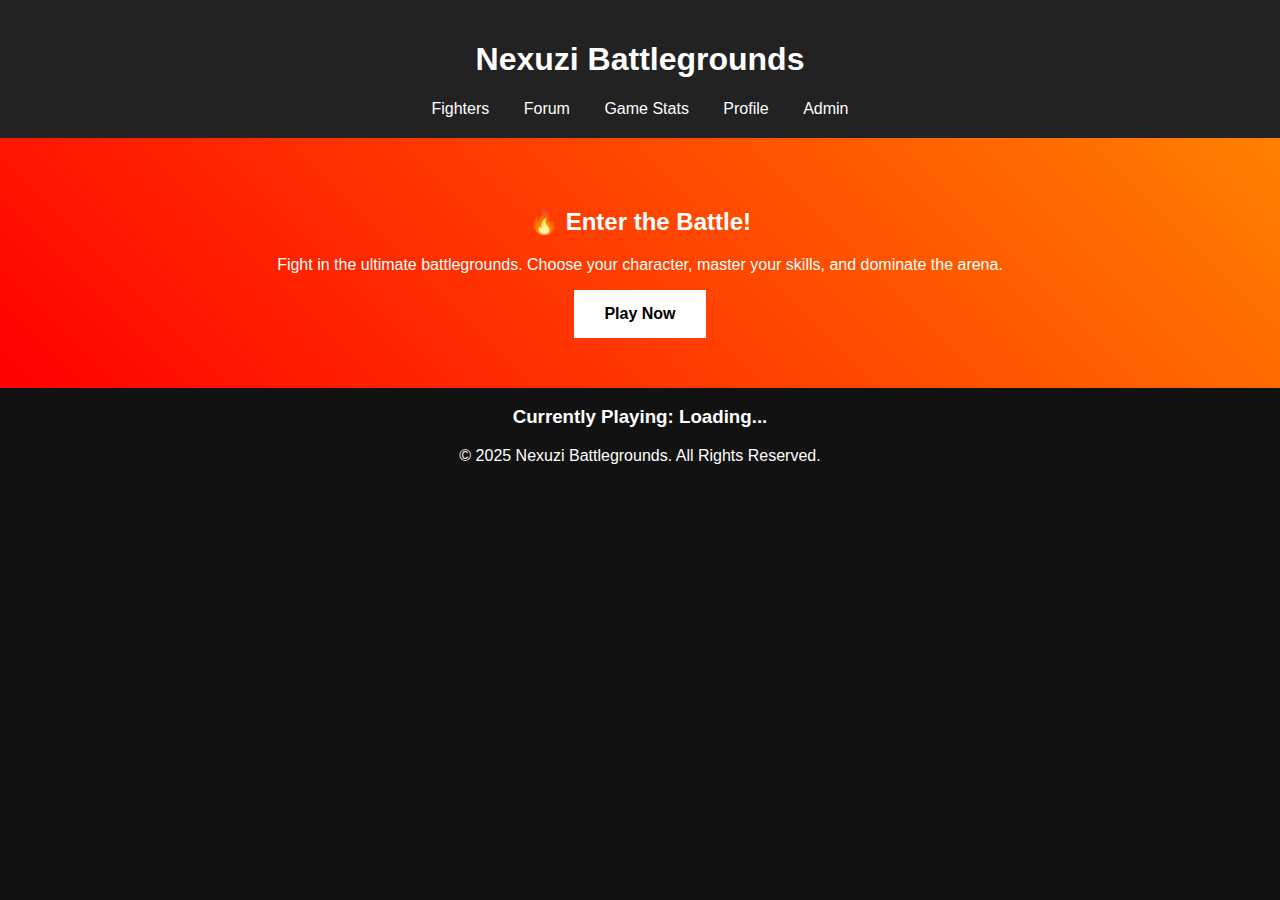
<file: index.html>
<!DOCTYPE html>
<html lang="en">
<head>
    <meta charset="UTF-8">
    <meta name="viewport" content="width=device-width, initial-scale=1.0">
    <title>Nexuzi Battlegrounds</title>
    <link rel="stylesheet" href="assets/style.css">
    <script defer src="js/script.js"></script>
</head>
<body>
    <header>
        <h1>Nexuzi Battlegrounds</h1>
        <nav>
            <a href="fighters.html">Fighters</a>
            <a href="forum.html">Forum</a>
            <a href="stats.html">Game Stats</a>
            <a href="profile.html">Profile</a>
            <a href="admin.html">Admin</a>
        </nav>
    </header>

    <section class="hero">
        <h2>🔥 Enter the Battle!</h2>
        <p>Fight in the ultimate battlegrounds. Choose your character, master your skills, and dominate the arena.</p>
        <a href="https://www.roblox.com/games/72308689229926/DEVELOPMENT-Nexuzi" class="play-button">Play Now</a>
    </section>

    <section id="live-players">
        <h3>Currently Playing: <span id="player-count">Loading...</span></h3>
    </section>

    <footer>
        <p>© 2025 Nexuzi Battlegrounds. All Rights Reserved.</p>
    </footer>
</body>
</html>
</file>
<file: assets/style.css>
body {
    font-family: Arial, sans-serif;
    background: #121212;
    color: white;
    text-align: center;
    margin: 0;
    padding: 0;
}
header {
    background: #222;
    padding: 20px;
}
nav a {
    color: white;
    margin: 0 15px;
    text-decoration: none;
}
.hero {
    padding: 50px;
    background: linear-gradient(45deg, #ff0000, #ff8000);
}
.play-button {
    display: inline-block;
    padding: 15px 30px;
    background: white;
    color: black;
    text-decoration: none;
    font-weight: bold;
}
</file>
